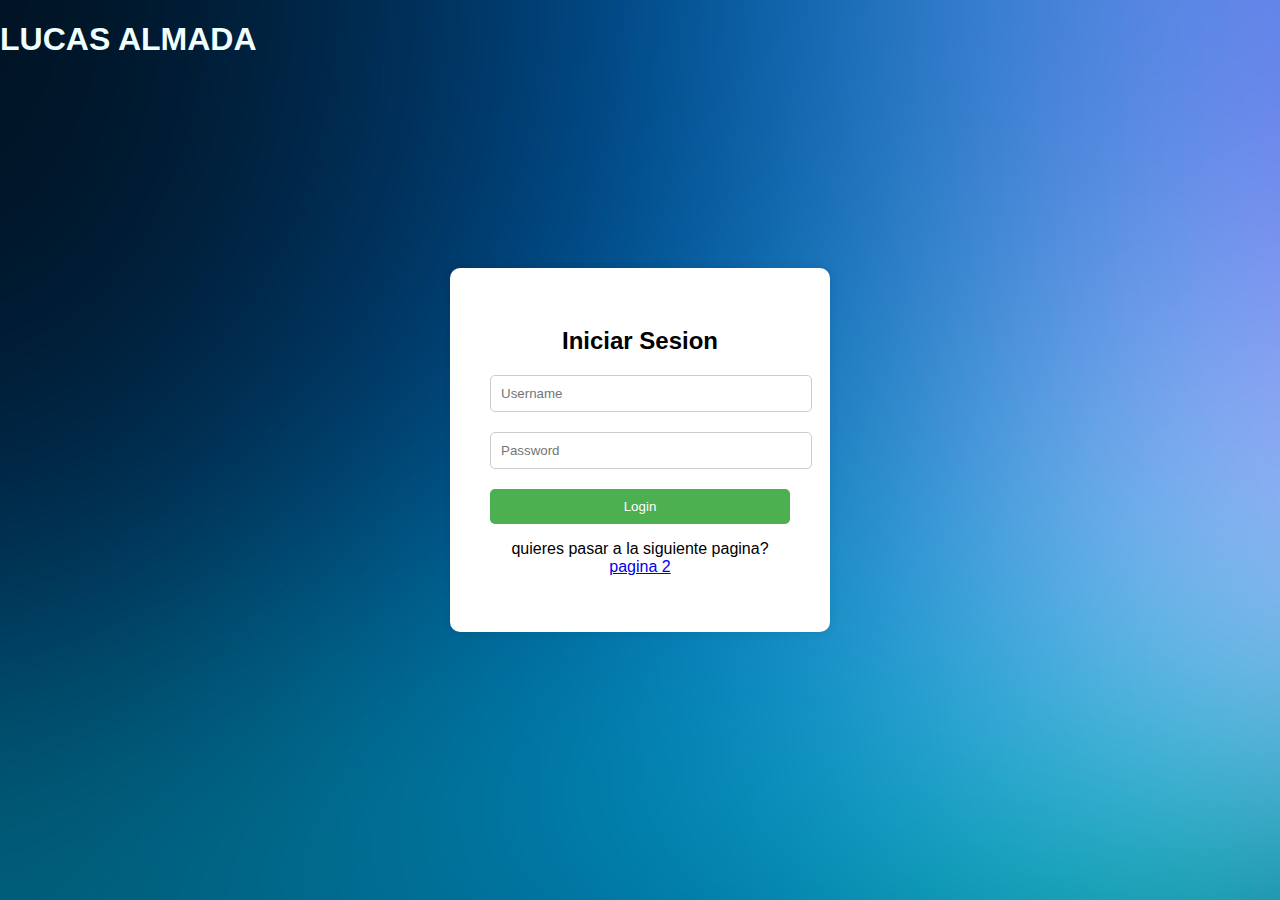
<file: index.html>
<!DOCTYPE html>
<html lang="en">
<head>
<meta charset="UTF-8">
<meta name="viewport" content="width=device-width, initial-scale=1.0">
<title>Login</title>
<link rel="stylesheet" href="index.css">
</head>
<body>
    <h1>LUCAS ALMADA</h1>

<div class="container">
  <h2>Iniciar Sesion</h2>
  <form action="#" method="post">
    <input type="text" name="username" placeholder="Username" required>
    <input type="password" name="password" placeholder="Password" required>
    <input type="submit" value="Login">
  </form>
  <p>quieres pasar a la siguiente pagina? <a href="index2.html">pagina 2</a></p>
</div>
</body>
</html>
</file>
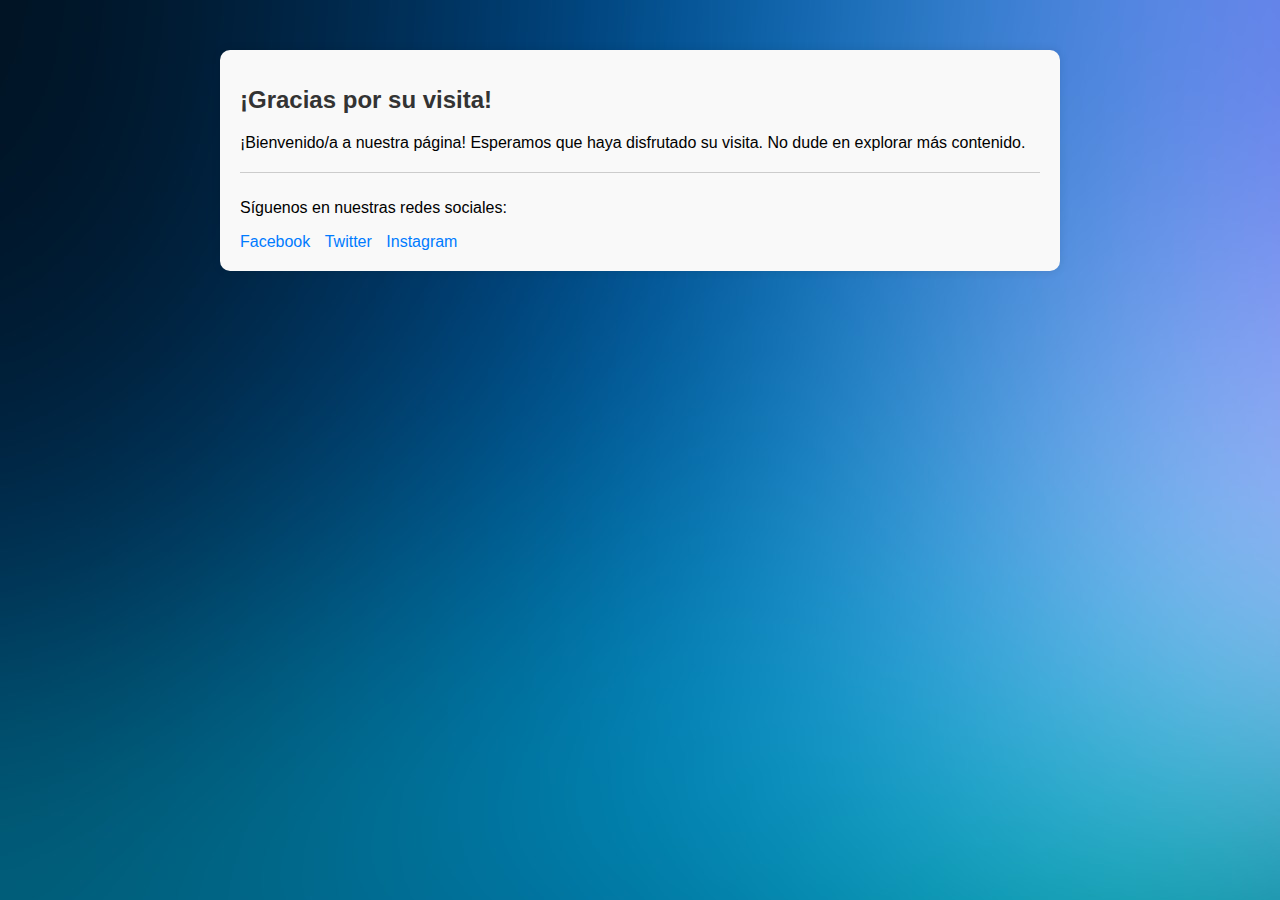
<file: index2.html>
<!DOCTYPE html>
<html lang="es">
<head>
    <meta charset="UTF-8">
    <meta name="viewport" content="width=device-width, initial-scale=1.0">
    <title>Gracias por su visita</title>
    <link rel="stylesheet" href="index2.css">
</head>
<body>
    <div class="container">
        <div class="header">
            <h1>¡Gracias por su visita!</h1>
        </div>
        <div class="content">
            <p>¡Bienvenido/a a nuestra página! Esperamos que haya disfrutado su visita. No dude en explorar más contenido.</p>
        </div>
        <div class="footer">
            <p>Síguenos en nuestras redes sociales:</p>
            <!-- Aquí podrías incluir enlaces a tus redes sociales -->
            <ul class="social-links">
                <li><a href="#">Facebook</a></li>
                <li><a href="#">Twitter</a></li>
                <li><a href="#">Instagram</a></li>
            </ul>
        </div>
    </div>
</body>
</html>
</file>
<file: index.css>
body {
    background-image: url(1920x1200-px-blur-gaussian-1539045-wallhere.com.jpg);
    font-family: Arial, sans-serif;
    background-color: #f0f0f0;
    margin: 0;
    padding: 0;
    display: flex;
    justify-content: center;
    align-items: center;
    height: 100vh;
  }
  
  .container {
    background-color: #fff;
    border-radius: 10px;
    box-shadow: 0 0 10px rgba(0, 0, 0, 0.1);
    padding: 40px;
    width: 300px;
  }
  
  .container h2 {
    margin-bottom: 20px;
    text-align: center;
  }
  
  .container input[type="text"],
  .container input[type="password"] {
    width: 100%;
    padding: 10px;
    margin-bottom: 20px;
    border: 1px solid #ccc;
    border-radius: 5px;
  }
  
  .container input[type="submit"] {
    width: 100%;
    padding: 10px;
    border: none;
    border-radius: 5px;
    background-color: #4caf50;
    color: #fff;
    cursor: pointer;
  }
  
  .container input[type="submit"]:hover {
    background-color: #45a049;
  }
  
  .container p {
    text-align: center;
  }
  h1{
    position: absolute;
    top: 0;
    left: 0;
    color: azure;
}
</file>
<file: index2.css>
body {
    background-image: url(1920x1200-px-blur-gaussian-1539045-wallhere.com.jpg);
    font-family: Arial, sans-serif;
    margin: 0;
    padding: 0;
}

.container {
    max-width: 800px;
    margin: 50px auto;
    background-color: #f9f9f9;
    border-radius: 10px;
    box-shadow: 0 0 10px rgba(0, 0, 0, 0.1);
    padding: 20px;
}

.header h1 {
    font-size: 24px;
    color: #333;
}

.content {
    margin-top: 20px;
}

.footer {
    margin-top: 20px;
    border-top: 1px solid #ccc;
    padding-top: 10px;
}

.social-links {
    list-style: none;
    padding: 0;
    margin: 0;
}

.social-links li {
    display: inline;
    margin-right: 10px;
}

.social-links li a {
    text-decoration: none;
    color: #007bff;
    transition: color 0.3s ease;
}

.social-links li a:hover {
    color: #0056b3;
}
</file>
